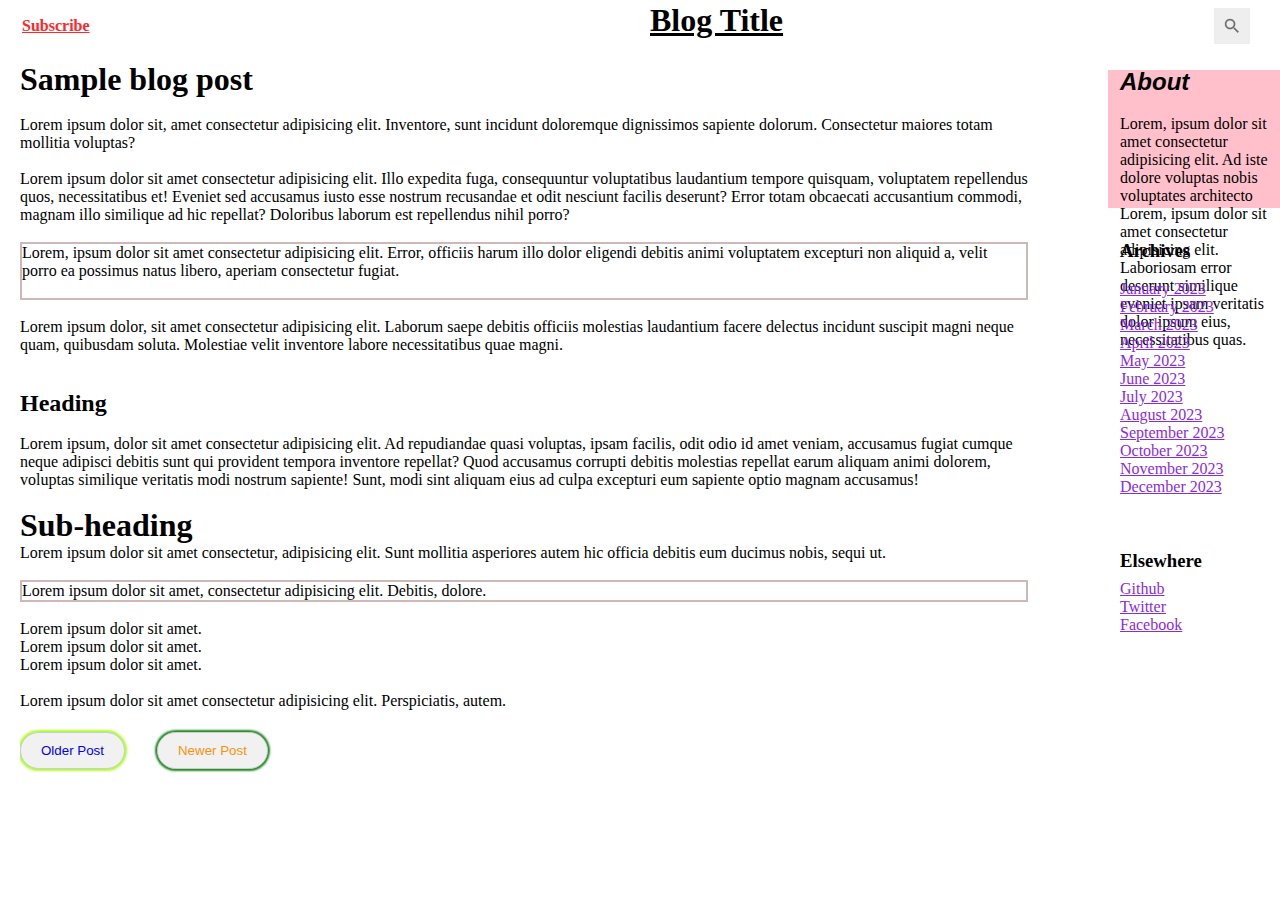
<file: Blog page/index2.html>
<!DOCTYPE html>
<html lang="en">
<head>
    <meta charset="UTF-8">
    <meta http-equiv="X-UA-Compatible" content="IE=edge">
    <meta name="viewport" content="width=device-width, initial-scale=1.0">
    <title>Document</title>
    <link rel="stylesheet" href="styles2.css">
</head>
<body>
    <div class="wrapper">
        <div class="container">
            <div class="box1">
                <span><h1>Blog Title</h1> </span>
                <span><p class = "subscribe">Subscribe</p> </span>
                <span><img class = "search" src="search.png" alt=""></span>
                
            </div>
            <div class="box2">
                <br>
                <h1>Sample blog post</h1>
                <br>
                <p class="text">Lorem ipsum dolor sit, amet consectetur adipisicing elit. Inventore, sunt incidunt doloremque dignissimos sapiente dolorum. Consectetur maiores totam mollitia voluptas?</p>
                    <br>
                   <p class="text">Lorem ipsum dolor sit amet consectetur adipisicing elit. Illo expedita fuga, consequuntur voluptatibus laudantium tempore quisquam, voluptatem repellendus quos, necessitatibus et! Eveniet sed accusamus iusto esse nostrum recusandae et odit nesciunt facilis deserunt? Error totam obcaecati accusantium commodi, magnam illo similique ad hic repellat? Doloribus laborum est repellendus nihil porro?</p>
                    <br>
                    <div class = "border">
                        <p class="text">
                            Lorem, ipsum dolor sit amet consectetur adipisicing elit. Error, officiis harum illo dolor eligendi debitis animi voluptatem excepturi non aliquid a, velit porro ea possimus natus libero, aperiam consectetur fugiat.
                            <br><br>
                        </p>
                    </div>
                <br>
            <p class="text">Lorem ipsum dolor, sit amet consectetur adipisicing elit. Laborum saepe debitis officiis molestias laudantium facere delectus incidunt suscipit magni neque quam, quibusdam soluta. Molestiae velit inventore labore necessitatibus quae magni.</p>
                        <br><br>
                <h2 id = "head2">Heading</h2>
                <br>
               <p class="text">Lorem ipsum, dolor sit amet consectetur adipisicing elit. Ad repudiandae quasi voluptas, ipsam facilis, odit odio id amet veniam, accusamus fugiat cumque neque adipisci debitis sunt qui provident tempora inventore repellat? Quod accusamus corrupti debitis molestias repellat earum aliquam animi dolorem, voluptas similique veritatis modi nostrum sapiente! Sunt, modi sint aliquam eius ad culpa excepturi eum sapiente optio magnam accusamus!</p>
               <br>
               <h1 id = "head3"> Sub-heading</h1>
               <p class = "text">Lorem ipsum dolor sit amet consectetur, adipisicing elit. Sunt mollitia asperiores autem hic officia debitis eum ducimus nobis, sequi ut.</p>
               <br>
               <div class = "border">
                <p class="text">
                    Lorem ipsum dolor sit amet, consectetur adipisicing elit. Debitis, dolore.
                </p>
               </div>
               <br>
              <ul>
                <li>Lorem ipsum dolor sit amet.</li>
                <li>Lorem ipsum dolor sit amet.</li>
                <li>Lorem ipsum dolor sit amet.</li>
                <br>
                <p class = "text">
Lorem ipsum dolor sit amet consectetur adipisicing elit. Perspiciatis, autem.                </p>
              </ul>
            </div>
            <div class="box3">
                <div class = "box3">
                    <div class = "text3">About</div>
                    <br>
                    <p class = "about">Lorem, ipsum dolor sit amet consectetur adipisicing elit. Ad iste dolore voluptas nobis voluptates architecto Lorem, ipsum dolor sit amet consectetur adipisicing elit. Laboriosam error deserunt similique eveniet ipsam veritatis dolor ipsum eius, necessitatibus quas.</p>
                    
                </div>
                <h3 class = "archives">Archives</h3>
                <div class="months">
                    <p>January 2023 <br>February 2023 <br>March 2023 <br>April 2023 <br>May 2023 <br>June 2023 <br>
                    July 2023 <br>August 2023 <br>September 2023 <br>October 2023 <br>November 2023 <br>December 2023 <br> </p>
                </div>
                <h3 class = "elsewhere">Elsewhere</h3>
              <p class = "last"> Github <br>Twitter <br>Facebook </p>
            </div>
            <div class="box4">

                <button class = "button">Older Post</button>
                <button id = "button2">Newer Post</button>
                
            </div>
           
           
        </div>
    </div>
    
    
</body>
</html>
</file>
<file: Blog page/styles2.css>
*
{
    margin: 0;
    padding: 0;
    box-sizing: border-box;
}

.wrapper
{
    height: 100vh;
    overflow-x: hidden;
    overflow-y: hidden;
}


.container {
    max-width: 100%;
    height: 100%;
   display: grid;
   grid-template-rows: 42px 43rem;
   grid-template-columns: 63rem 1fr;
   gap: 1px;
   margin-left: 20px;
   overflow: hidden;
   column-gap: 80px;
}

.box1
{
    position: realative;
    display: flex;
    justify-content: center;
    align-items: center;
    grid-column-start: 1;
    grid-column-end: 3;
    object-fit: contain;
}


.box1 h1
{
    position: absolute;
    top:2px ;
    text-align: center;
    text-decoration: underline;
   
}

.subscribe
{
    position: absolute;
    top:17px;
    left:22px;
    color: #ff2727;
    text-decoration: underline;
    font-weight: bolder;
}
.search
{
    position: absolute;
    top: 8px;
    right: 30px;
    width: 4vh;
    height: 4vh;
}

.border
{
    border: 2px solid rgb(206, 184, 184);
}

.box3
{
    position: relative;
    width: 100%;
    top: 27px;
    background-color: pink;
    height: 111px;
    
   
 
}
.box4
{
    grid-column-start: 1;
    grid-column-end: 2;

}

.text3

{
    bottom:112px;
    left:12px;
    position: absolute;
    font-size: x-large;
    font-weight: 700;
    font-family: sans-serif;
    font-style: italic;
   
}

.about
{ position: absolute;
    left:12px; 
    overflow: hidden; 
}

.archives
{
    position: absolute;
    top: 170px;
    left:12px; 
    
}

.months
{
    position: absolute;
    top:210px;
    color: blueviolet;
    text-decoration: underline;
    left:12px; 
}
.elsewhere
{
    top:480px;
    position: absolute;
    left:12px; 
}
.last
{
    position: absolute;
    top:510px;
    color: blueviolet;
    text-decoration: underline;
    left:12px; 
}

.button {
    outline: none;
    box-shadow: 0 0 2px 2px greenyellow;

    border-radius: 25px;
    /* Additional styling properties */
    padding: 10px 20px;
    background-color: #f1f1f1;
    border: 1px solid #ccc;
    color: blue;
    text-decoration: none;
    display: inline-block;
    cursor: pointer;
    margin-right: 28px;
  }

  
  #button2
  
  {
    outline: none;
    box-shadow: 0 0 2px 2px forestgreen;
    border-radius: 25px;
    /* Additional styling properties */
    padding: 10px 20px;
    background-color: #f1f1f1;
    border: 1px solid #ccc;
    color: rgb(250, 147, 13);
    text-decoration: none;
    display: inline-block;
    cursor: pointer;
    margin-right: 28px;
  }
</file>
